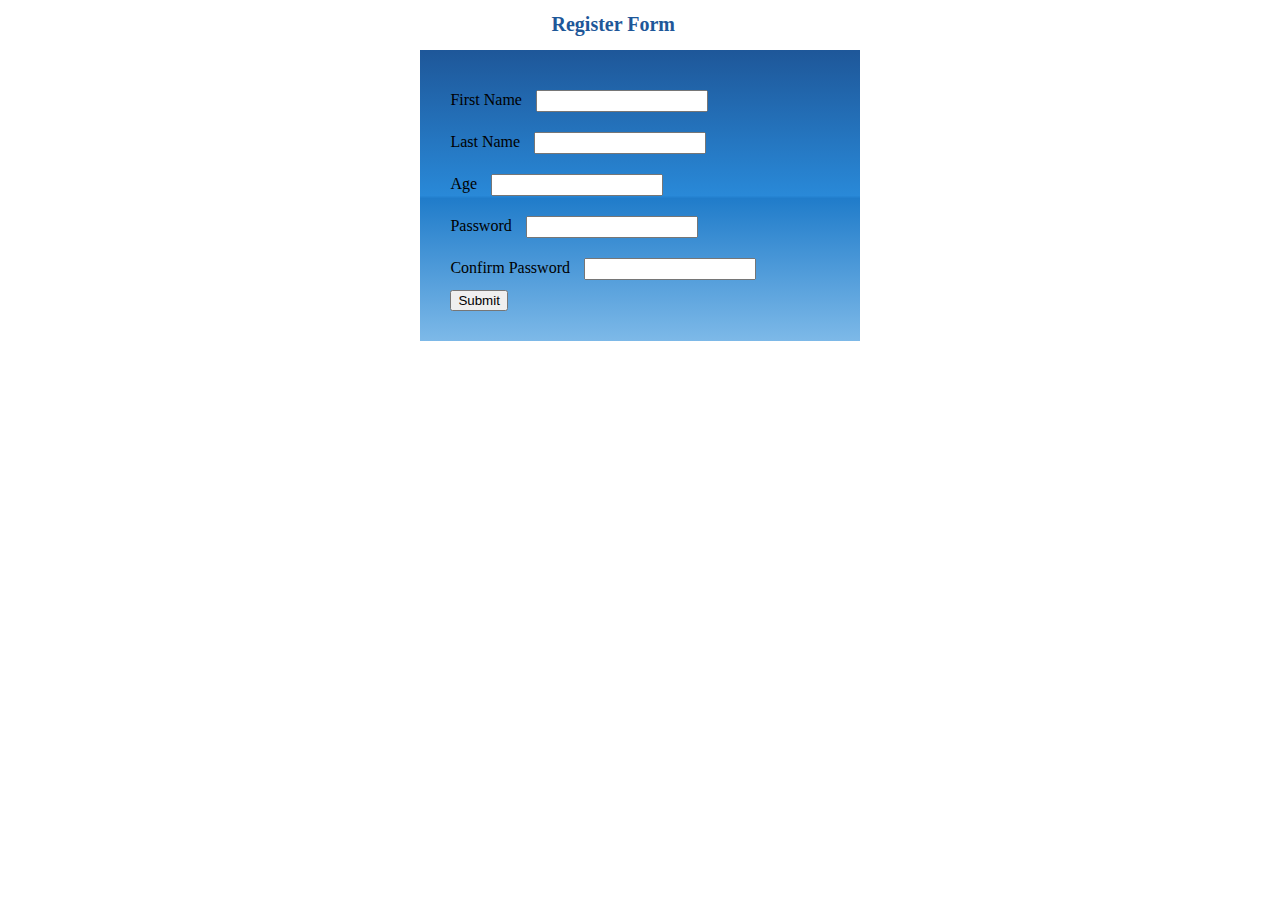
<file: Login Form/index.html>
<!DOCTYPE html>
<html lang="en">
<head>
    <meta charset="UTF-8">
    <meta name="viewport" content="width=device-width, initial-scale=1.0">
    <meta http-equiv="X-UA-Compatible" content="ie=edge">
    <title>Login</title>
    <link rel="stylesheet" href="index.css">
</head>
<body>
    <h1 class="title">Register Form</h1>

    <form id="registerForm">
        <div class="field">
            <label for="firstName">First Name</label>
            <input type="text" name="firstName" id="firstName" required>
        </div>
        <div class="field">
            <label for="lastName">Last Name</label>
            <input type="text" name="lastName" id="lastName">
        </div>
        <div class="field">
            <label for="age">Age</label>
            <input type="number" name="age" id="age">
        </div>
        <div class="field">
            <label for="password1">Password</label>
            <input type="password" name="password1" id="password1">
        </div>
        <div class="field">
            <label for="password2">Confirm Password</label>
            <input type="password" name="password2" id="password2">
        </div>
        <button>Submit</button>
    </form>

    <script src="./Validations/Valid1.js"></script>
    <script src="index.js"></script>
</body>
</html>
</file>
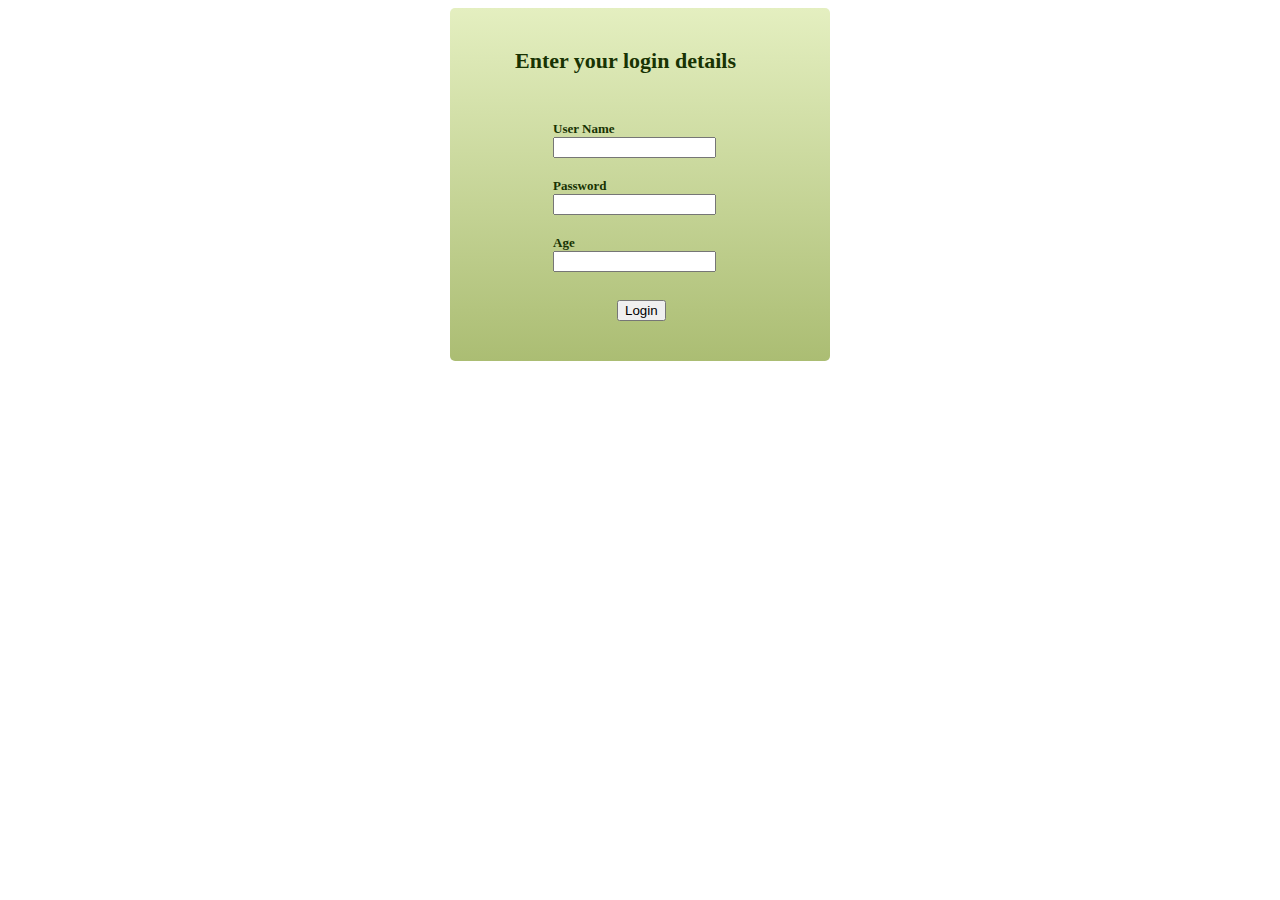
<file: Login/index.html>
<!DOCTYPE html>
<html lang="en">

<head>
    <meta charset="UTF-8">
    <meta name="viewport" content="width=device-width, initial-scale=1.0">
    <meta http-equiv="X-UA-Compatible" content="ie=edge">
    <title>Login</title>
    <link rel="stylesheet" href="index.css">
</head>

<body>
    <div class="login-form">
        <div class="login-form-header">
            Enter your login details
        </div>
        <div class="login-form-labeled-input">
            <div>
                <label for="userName" class="login-form-label">User Name</label>
            </div>
            <div>
                <input type="text" id="userName" name="userName" class="login-form-input">
            </div>
        </div>
        <div class="login-form-labeled-input">
            <div>
                <label for="password" class="login-form-label">Password</label>
            </div>
            <div>
                <input type="password" id="password" name="password" class="login-form-input">
            </div>
        </div>
        <div class="login-form-labeled-input">
            <div>
                <label for="age" class="login-form-label">Age</label>
            </div>
            <div>
                <input type="number" id="age" name="age" class="login-form-input">
            </div>
        </div>
        <div class="login-form-button-div">
            <button id="submitBtn">
                Login
            </button>
        </div>
    </div>

    <script src="index.js"></script>
</body>

</html>
</file>
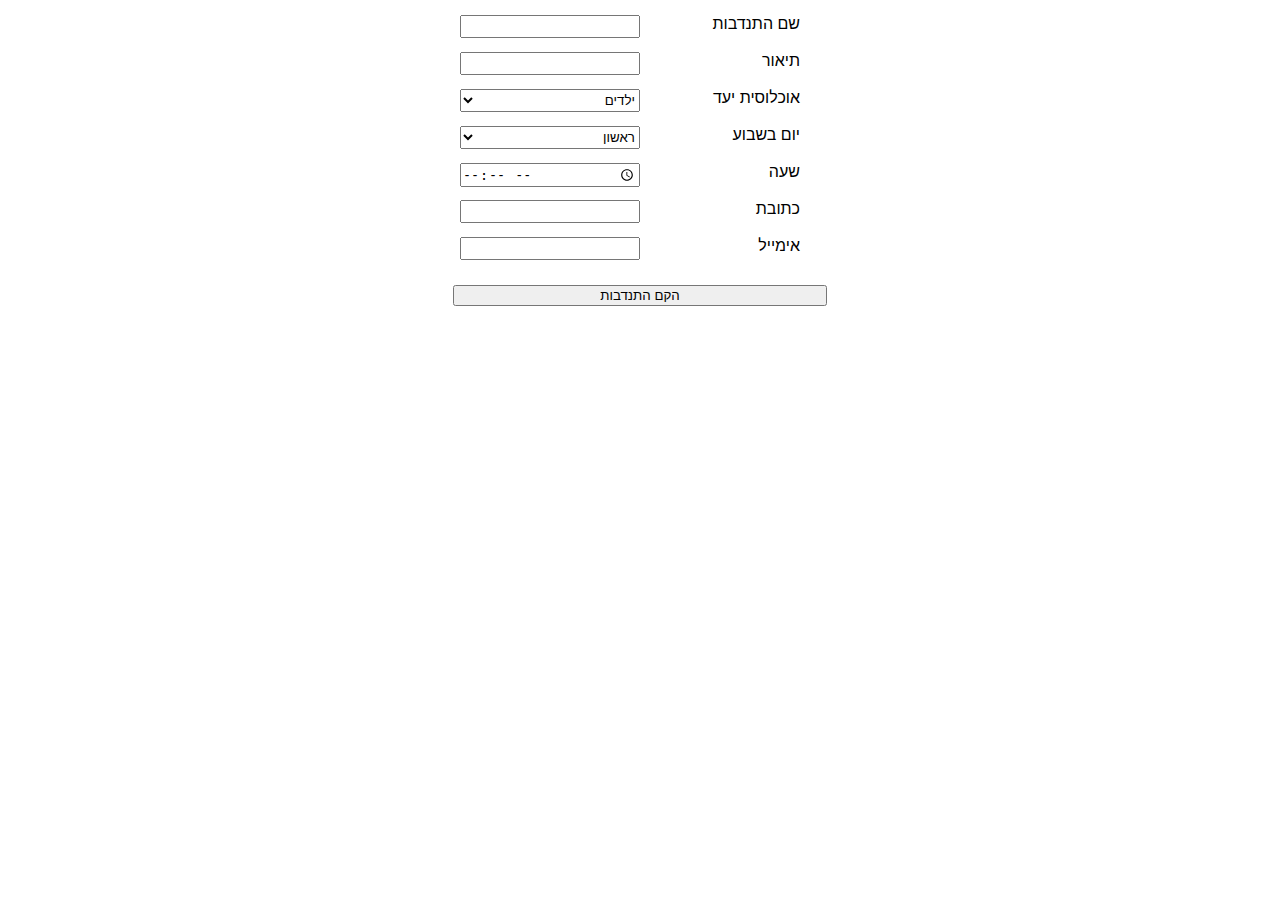
<file: Volunteering Form/index.html>
<!DOCTYPE html>
<html lang="en">

<head>
    <meta charset="UTF-8">
    <meta name="viewport" content="width=device-width, initial-scale=1.0">
    <meta http-equiv="X-UA-Compatible" content="ie=edge">
    <title>Volunteering</title>
    <link rel="stylesheet" href="index.css">
</head>

<body>
    <div class="wrapper">
        <div class="creation-form">
            <div class="field rtl-field">
                <label for="volunt-name">שם התנדבות</label>
                <input type="text" name="volunt-name" minlength="3" required>
            </div>
            <div class="field rtl-field">
                <label for="volunt-desc">תיאור</label>
                <input type="text" name="volunt-desc" minlength="20">
            </div>
            <div class="field rtl-field">
                <label for="volunt-for">אוכלוסית יעד</label>
                <select name="volunt-for">
                    <option value="1">ילדים</option>
                    <option value="2">נוער</option>
                    <option value="3">מבוגרים</option>
                    <option value="4">חיות</option>
                </select>
            </div>
            <div class="field rtl-field">
                <label for="volunt-day">יום בשבוע</label>
                <select name="volunt-day">
                    <option value="1">ראשון</option>
                    <option value="2">שני</option>
                    <option value="3">שלישי</option>
                    <option value="4">רביעי</option>
                    <option value="5">חמישי</option>
                </select>
            </div>
            <div class="field rtl-field">
                <label for="volunt-time">שעה</label>
                <input type="time" name="volunt-time">
            </div>
            <div class="field rtl-field">
                <label for="volunt-address">כתובת</label>
                <input type="text" name="volunt-address">
            </div>
            <div class="field ltr-field">
                <input type="text" id="volunt-email" name="volunt-email">
                <label for="volunt-email">אימייל</label>
            </div>

            &nbsp;

            <button class="submit-btn">
                הקם התנדבות
            </button>
        </div>
    </div>

    <script src="https://ajax.googleapis.com/ajax/libs/jquery/3.4.1/jquery.min.js"></script>
    <script src="index.js"></script>
    <script src="./Validations/form.js"></script>
</body>

</html>
</file>
<file: Login Form/index.css>
.title {
    color: #1e5799;
    font-family: cursive;
    font-size: 20px;
    margin-left: 43%;
}

form {
    margin: auto;
    width: 30%;
    padding: 30px;

    /* Permalink - use to edit and share this gradient: https://colorzilla.com/gradient-editor/#1e5799+0,2989d8+50,207cca+51,7db9e8+100;Blue+Gloss+Default */
    background: #1e5799; /* Old browsers */
    background: -moz-linear-gradient(top,  #1e5799 0%, #2989d8 50%, #207cca 51%, #7db9e8 100%); /* FF3.6-15 */
    background: -webkit-linear-gradient(top,  #1e5799 0%,#2989d8 50%,#207cca 51%,#7db9e8 100%); /* Chrome10-25,Safari5.1-6 */
    background: linear-gradient(to bottom,  #1e5799 0%,#2989d8 50%,#207cca 51%,#7db9e8 100%); /* W3C, IE10+, FF16+, Chrome26+, Opera12+, Safari7+ */
    filter: progid:DXImageTransform.Microsoft.gradient( startColorstr='#1e5799', endColorstr='#7db9e8',GradientType=0 ); /* IE6-9 */
}

.field input{
    font-family: cursive;
    margin: 10px;
}

.field label{
    font-family: cursive;
}
</file>
<file: Login/index.css>
.login-form {
    margin: auto;
    width: 300px;
    height: auto;
    padding: 40px;
    border-radius: 5px;

    /* Permalink - use to edit and share this gradient: https://colorzilla.com/gradient-editor/#e4efc0+0,abbd73+100;Olive+3D+%232 */
    background: #e4efc0; /* Old browsers */
    background: -moz-linear-gradient(top,  #e4efc0 0%, #abbd73 100%); /* FF3.6-15 */
    background: -webkit-linear-gradient(top,  #e4efc0 0%,#abbd73 100%); /* Chrome10-25,Safari5.1-6 */
    background: linear-gradient(to bottom,  #e4efc0 0%,#abbd73 100%); /* W3C, IE10+, FF16+, Chrome26+, Opera12+, Safari7+ */
    filter: progid:DXImageTransform.Microsoft.gradient( startColorstr='#e4efc0', endColorstr='#abbd73',GradientType=0 ); /* IE6-9 */
    color: rgb(24, 51, 3);
    font-family: cursive;
}

.login-form-header {
    margin-left: 25px;
    font-size: 22px;
    font-weight: bold;
    padding: 0px 0px 25px 0px;
}

.login-form-labeled-input {
    color: rgb(24, 51, 3);
    margin-left: 43px;
    width: 150px;
    height: 17px;
    padding: 20px;
}

.login-form-input {
    font-size: 12px;
    font-family: cursive
}

.login-form-label {
    font-weight: bold;
    font-size: 13px;
    font-family: cursive
}

.login-form-button-div {
    font-weight: bold;
    font-size: 12px;
    padding-top: 30px;
    padding-left: 127px;
    font-family: cursive
}
</file>
<file: Volunteering Form/index.css>
body {
    font-family: Arial, Helvetica, sans-serif;
    text-align: right;
}

.creation-form {
    display: grid;
    place-content: center;
    grid-template-rows: repeat(7, auto);
}

.field {
    display: grid;
    grid-template-columns: repeat(2, 180px);
    margin: 7px;
    height: 23px;
}

.field label {
    padding-right: 20px;
}

.rtl-field {
    direction: rtl;
}

.ltr-field {
    direction: ltr;
}

select {
    direction: rtl;
    height: 23px;
}
</file>
